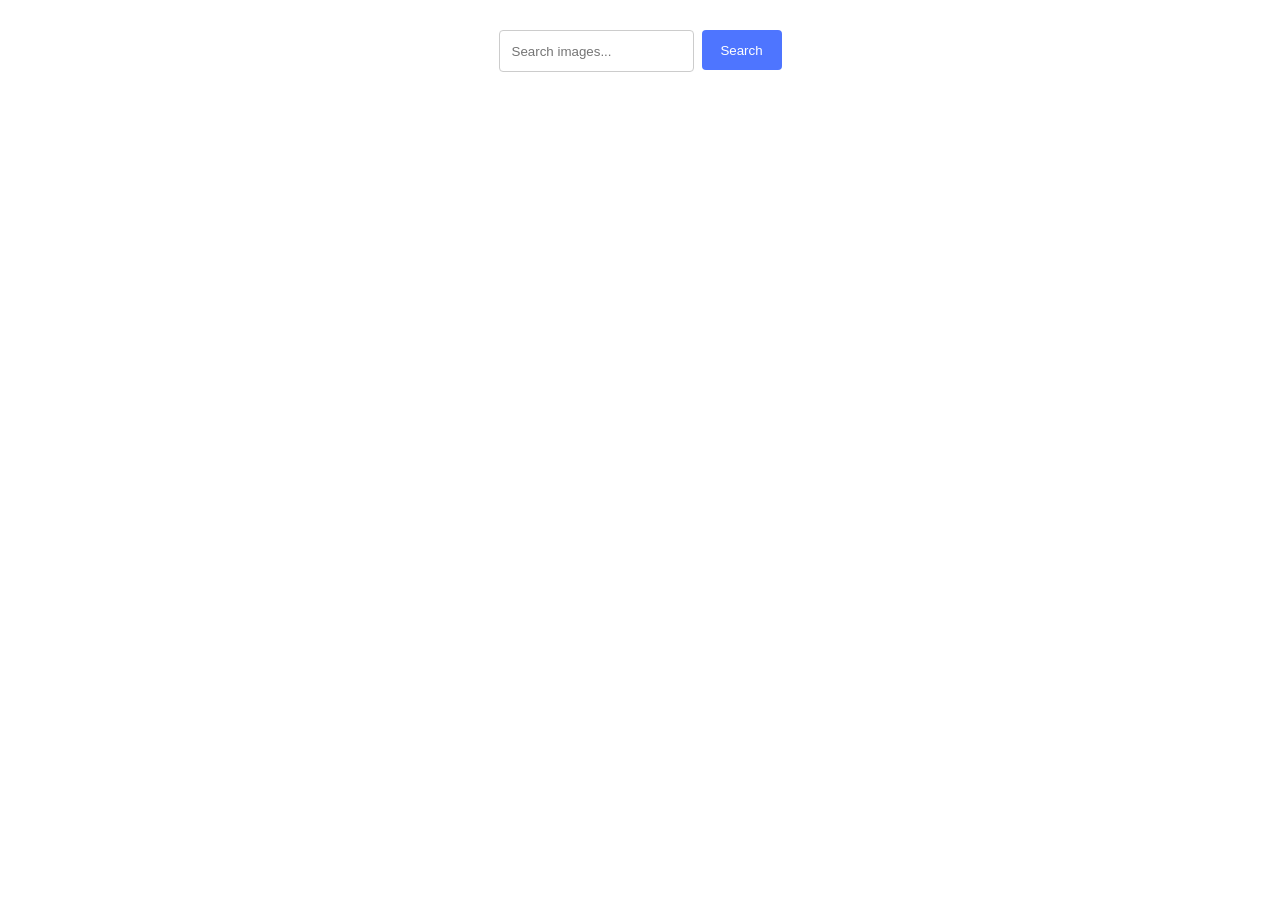
<file: src/index.html>
<!doctype html>
<html lang="en">
  <head>
    <meta charset="UTF-8" />
    <link rel="icon" type="image/svg+xml" href="/favicon.svg" />
    <meta name="viewport" content="width=device-width, initial-scale=1.0" />
    <title>Vanilla App Template</title>
    <link rel="stylesheet" href="./css/styles.css" />
  </head>
  <body>
    <form class="form">
      <label>
        <input
          type="text"
          name="search-text"
          placeholder="Search images..."
          required
        />
      </label>
      <button type="submit">Search</button>
    </form>
    <ul class="gallery"></ul>
    <span class="loader hidden"></span>
    <script type="module" src="./main.js"></script>
  </body>
</html>
</file>
<file: src/css/styles.css>
@import url(./base.css);
@import url(./reset.css);
</file>
